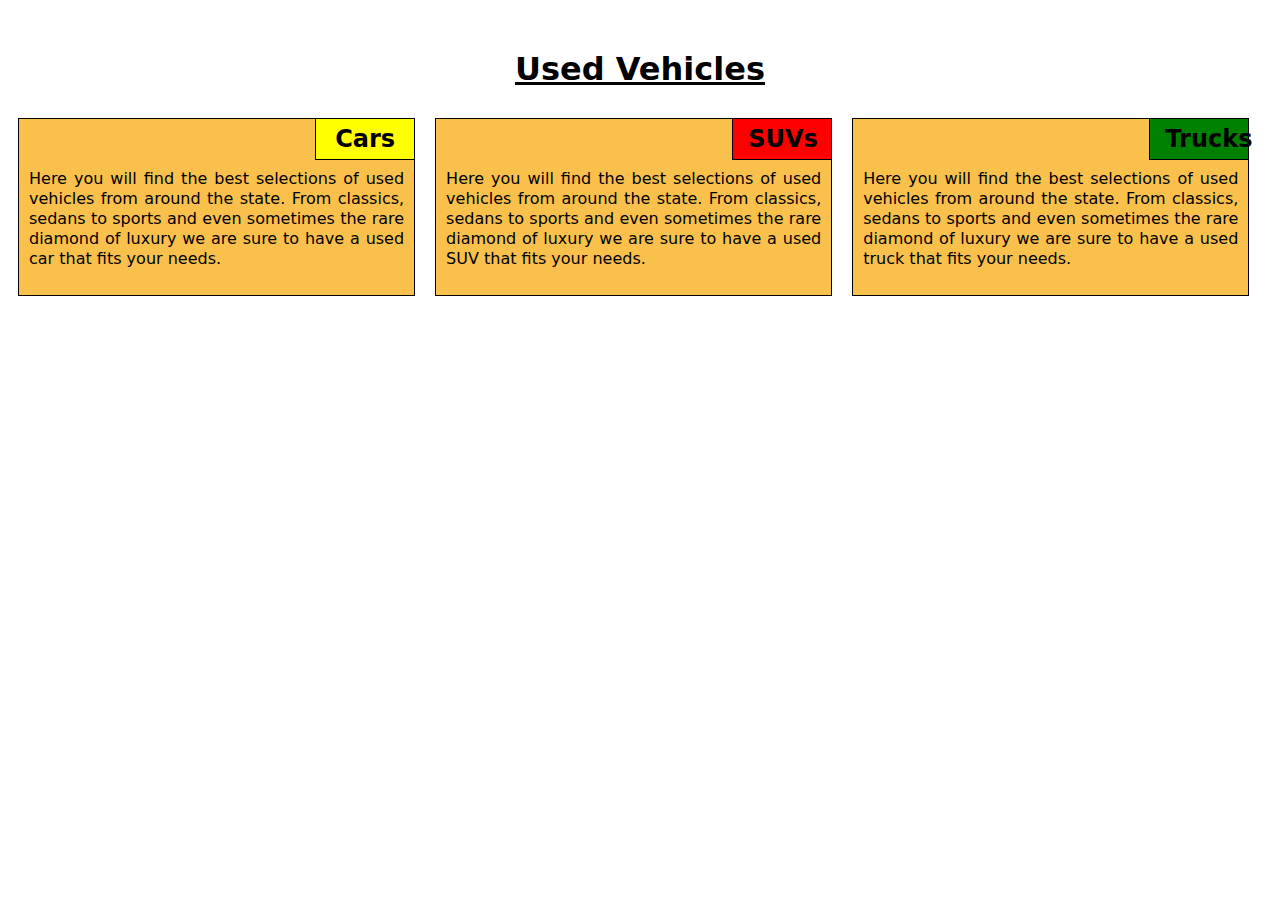
<file: site/module2-solution/index.html>
<!DOCTYPE html>
<html>
<head>
		<meta charset="UTF-8">
		<meta name="viewport" content="width=device-width, initial-scale=1.0">

<title>Module 2 Solution</title>
<link rel="stylesheet" href="style.css">
</head>

<body>
<h1> Used Vehicles </h1>

<div class="row">
	<div class="col-lg-4 col-md-6">
		<div class="no">
			<div id="no1">
				<h2> Cars </h2>
			</div>
			<p> Here you will find the best selections of used vehicles from around the state.  From classics, sedans to sports and even sometimes the rare diamond of luxury we are sure to have a used car that fits your needs.
			</p> 
		</div>
	</div>
	<div class="col-lg-4 col-md-6">
		<div class="no">
			<div id="no2">
				<h2> SUVs </h2>
			</div>
			<p> Here you will find the best selections of used vehicles from around the state.  From classics, sedans to sports and even sometimes the rare diamond of luxury we are sure to have a used SUV that fits your needs.
			</p>
		</div>
	</div>
<div class="col-lg-4 col-md-12">
	<div class="no">
		<div id="no3">
			<h2> Trucks </h2>
		</div>
		<p> Here you will find the best selections of used vehicles from around the state.  From classics, sedans to sports and even sometimes the rare diamond of luxury we are sure to have a used truck that fits your needs. 
		</p>
	</div>
</div>

</body>

</html>
</file>
<file: site/module2-solution/style.css>
/************* Base Style *************/
	*{
		box-sizing: border-box;
		font-family: system-ui;
	}
	h1 {
		margin-bottom: 30px;
		text-align: center;
		margin-top: 50px;
		text-decoration: underline
	}
	.no {
		border: 1px solid black;
		padding: 0px;
		background-color: #FAC04C;
		min-height: 100px;
		margin: 20px 10px;
		margin-top: 0;
		
	}

	#no1 , #no2 , #no3 {
		float: right;
		border: 1px solid black;
		margin: -1px;
		width: 100px;
		background-color: yellow;
		text-align:center;
	}

	#no2 {
		background-color: red;
	}

	#no3 {
		background-color: green;
	}

	p{
		clear: both;
		padding: 10px;
		line-height: 20px;
		text-align: justify;
	}

	h2 {
		padding: 0 15px;
		line-height: 0;
	}


/***** Responsive Framework *****/

.row {
	width: 100%;
}

	/***** Large devices only *****/
	@media (min-width: 992px) {
		.col-lg-1, .col-lg-2, .col-lg-3, .col-lg-4, .col-lg-5, .col-lg-6, .col-lg-7, .col-lg-8, .col-lg-9, .col-lg-10, .col-lg-11, .col-lg-12 {
			float: left;
		}
		.col-lg-1 {
			width: 8.33%;
		}
		.col-lg-2 {
			width: 16.66%;
		}
		.col-lg-3 {
			width: 25%;
		}
		.col-lg-4 {
			width: 33%;
		}
		.col-lg-5 {
			width: 41.66%;
		}
		.col-lg-6 {
			width: 50%;
		}
		.col-lg-7 {
			width: 58.33%;
		}
		.col-lg-8 {
			width: 66.66%;
		}
		.col-lg-9 {
			width: 74.99%;
		}
		.col-lg-10 {
			width: 83.33%;
		}
		.col-lg-11 {
			width: 91.66%;
		}
		.col-lg-12 {
			width: 100%;
		}
	}

		/***** Medium devices only *****/
	@media (min-width: 768px) and (max-width: 991px) {
		.col-md-1, .col-md-2, .col-md-3, .col-md-4, .col-md-5, .col-md-6, .col-md-7, .col-md-8, .col-md-9, .col-md-10, .col-md-11, .col-md-12 {
			float: left;
		}
		.col-md-1 {
			width: 8.33%;
		}
		.col-md-2 {
			width: 16.66%;
		}
		.col-md-3 {
			width: 25%;
		}
		.col-md-4 {
			width: 33%;
		}
		.col-md-5 {
			width: 41.66%;
		}
		.col-md-6 {
			width: 50%;
		}
		.col-md-7 {
			width: 58.33%;
		}
		.col-md-8 {
			width: 66.66%;
		}
		.col-md-9 {
			width: 74.99%;
		}
		.col-md-10 {
			width: 83.33%;
		}
		.col-md-11 {
			width: 91.66%;
		}
		.col-md-12 {
			width: 100%;
		}
	}
</file>
